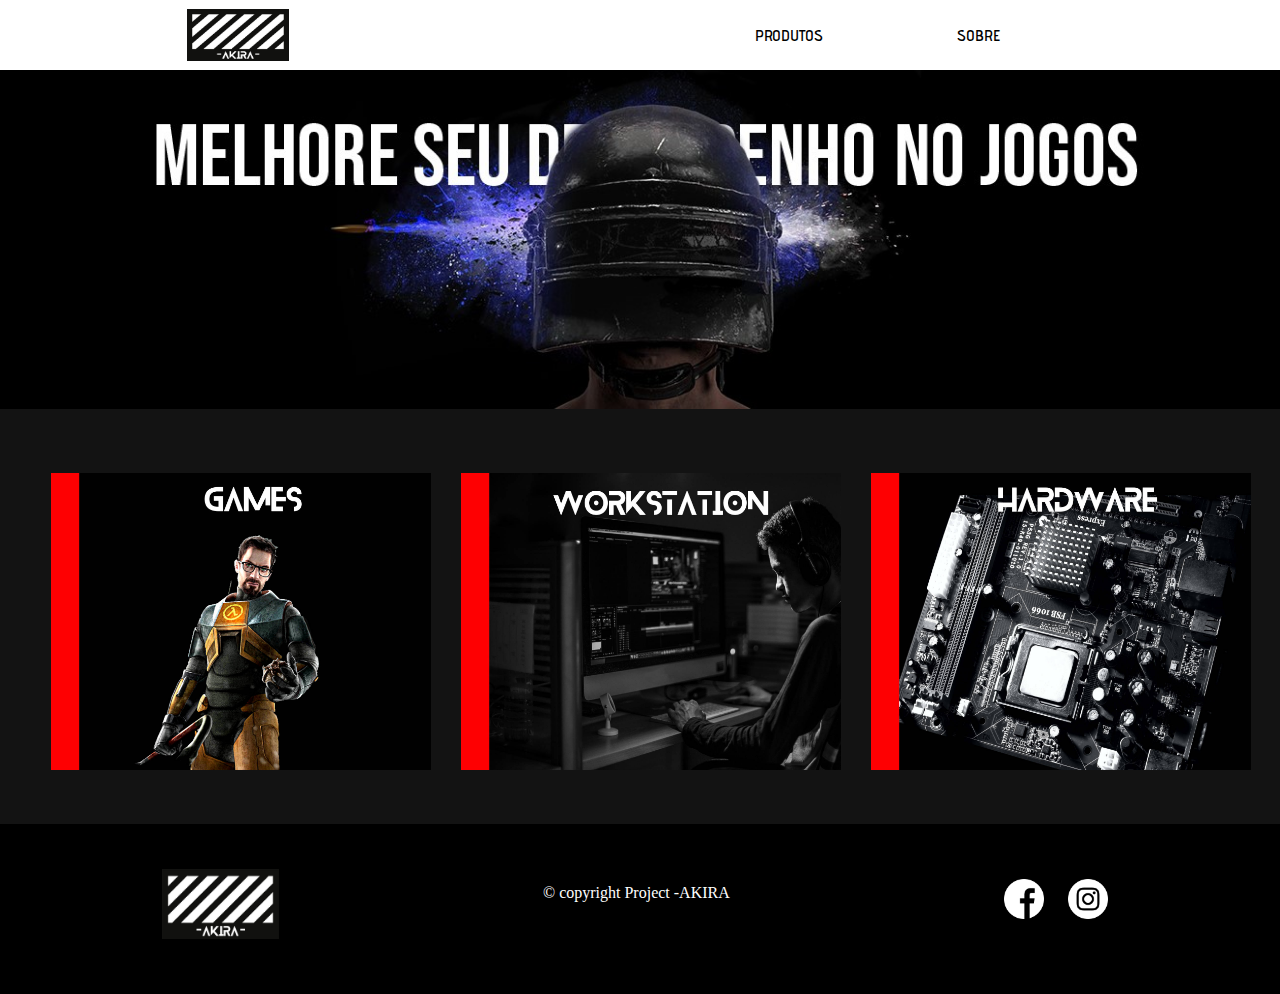
<file: index.html>
<!DOCTYPE html>
<html lang="pt-br">

<head>
    <meta charset="UTF-8">
    <meta http-equiv="X-UA-Compatible" content="IE=edge">
    <meta name="viewport" content="width=device-width, initial-scale=1.0">
    <link rel="stylesheet" href="css/estilo.css">
    <link rel="preconnect" href="https://fonts.googleapis.com">
    <link rel="preconnect" href="https://fonts.gstatic.com" crossorigin>
    <link href="https://fonts.googleapis.com/css2?family=Bebas+Neue&display=swap" rel="stylesheet">
    <title>-AKIRA-</title>
</head>

<body>
    <header id="main_header">
        <img src="./imagens/logo.jpg" alt="" id="logo">

        <ul id="area-menu">
            <li><a href="produto.html">PRODUTOS</a></li>
            <li><a href="sobre.html">SOBRE</a></li>
        </ul>

    </header>
    <main>
        <a href="produto.html"><img src="imagens/desempenho.jpg" alt="" id="banner"></a>
        <section id="main_section">
            <article>
                <ul>
                    <li><a href="produto.html"><img width="400" src="imagens/games1500.jpg" alt="" id="games"></a></li>
                    <li><img width="400" src="imagens/work1500.jpg" alt="" id="work"></li>
                    <li><img width="400" src="imagens/hardw1500.jpg" alt="" id="hard"></li>
                </ul>
            </article>
        </section>
    </main>
   <footer id="main_footer">
        <a href="./index.html"><img src="img_produtos/logo.jpg" alt="" class="img_logo"></a>
        <p class="copy"> © copyright Project -AKIRA</p>
        <div id="redesociais">
            <a href=""><img src="img_produtos/facebookBranco.png" alt="" class="facebook" ></a>
            <a href=""><img src="img_produtos/instaBranco.png" alt="" class="instagram"></a>
        </div>
        

    </footer>
    </div>
</body>

</html>
</file>
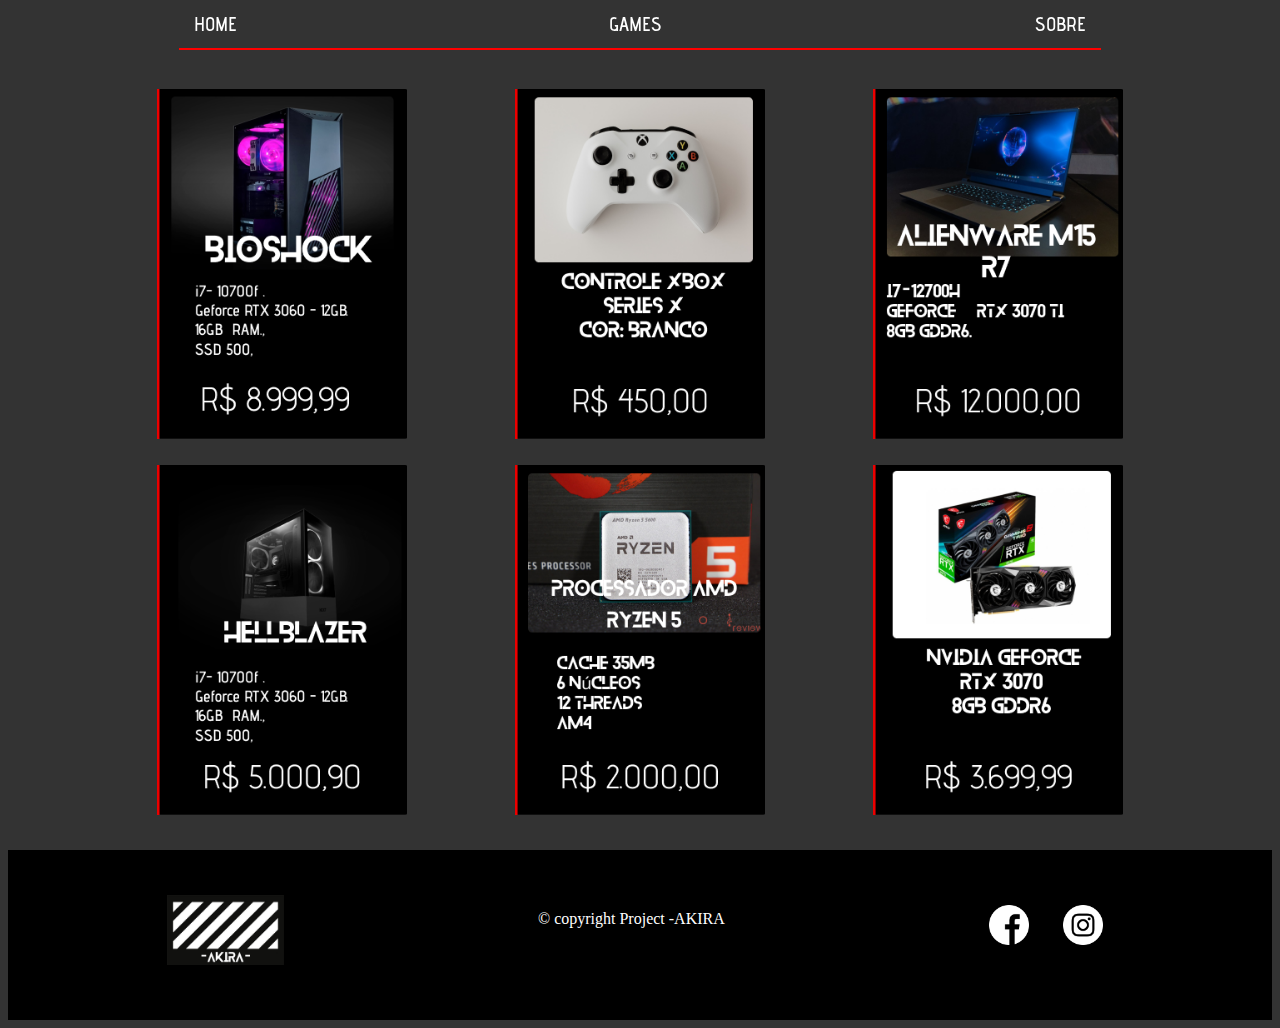
<file: produto.html>
<!DOCTYPE html>
<html lang="pt-br">
<head>
    <meta charset="UTF-8">
    <meta http-equiv="X-UA-Compatible" content="IE=edge">
    <meta name="viewport" content="width=device-width, initial-scale=1.0">
    <title>Produtos-games</title>
    <link rel="stylesheet" href="css/estilo_produto.css">
</head>
<body>
    <header >
        <div class="emenu">
            <a href="./index.html">HOME</a>
            <a href="./produto.html">GAMES</a>
            <a href="./sobre.html">SOBRE</a>
        </div>
    <hr>
    </header>
    <main>
        <div class="column">
            <div class="prod">
                <a href="#"><img src="img_produtos/bioshock.png" alt=""></a>
            </div>

            <div class="prod">
                <a href="#"><img src="img_produtos/helll.png" alt=""></a>
            </div>

        
        </div>

        <div class="column">
            <div class="prod">
                <a href="#"><img src="img_produtos/controle xbox.png" alt=""></a>
            </div>

            <div class="prod">
                <a href="#"><img src="img_produtos/amd.png" alt=""></a>
            </div>

        
        </div>

        <div class="column">
            <div class="prod">
                <a href="#"><img src="img_produtos/alienware.png" alt=""></a>
            </div>

            <div class="prod">
                <a href="#"><img src="img_produtos/placa de video.png" alt=""></a>
            </div>

        
        </div>
    </main>
    
    <footer id="main_footer">
        <a href="./index.html"><img src="img_produtos/logo.jpg" alt="" class="img_logo"></a>
        <p class="copy"> © copyright Project -AKIRA</p>
        <div id="redesociais">
            <a href=""><img src="img_produtos/facebookBranco.png" alt="" class="facebook" ></a>
            <a href=""><img src="img_produtos/instaBranco.png" alt="" class="instagram"></a>
        </div>
        

    </footer>
    </body>
</html>
</file>
<file: css/estilo.css>
@font-face {
    font-family: ret ;
    src: url(../css/font/AdventPro-SemiBold.ttf);
}

* {
    text-decoration: none;
    list-style: none;
    padding: 0px;
    margin: 0px;
}

html {
    box-sizing: border-box;
}

body {
    background-color: #131313;
    display: flex;
    flex-direction: column;
    min-height: 100vh; /*minimo de altura, vh 20/100*/

}

#main_header {
    background-color: white;
    width: 100%;
    height: 70px;
    display: flex;
    align-items: center;
    justify-content: space-around;
    padding-left: 20px;
    
}

#main_header ul {
    display: flex;
    justify-content: space-evenly;
    width: 40%
}

#main_header ul li a {
    font-family: ret;
    color: #000;
}

#logo {
    min-width: 102px;
    max-width: 102px;
    min-height: 52px;
    max-height: 52px;
    justify-content: space-between;
}

#banner {
    width: 100%;
}

#main_section {
    display: flex;
    flex-direction: column;
    align-items: center;
    width: 100%;
    padding: 50px 1px;
}

#main_section article {
    display: flex;
    justify-content: center;
    align-items: center;
    width: 100%
}


#main_section article ul {
    display: flex;
    flex-wrap: wrap;
    align-items: center;
    width: 97%;
    justify-content: space-evenly;
}

#main_section article ul li {
    margin-left: 20px;
    margin-top: 10px;
}

/*Efeito*/

#main_section article ul li:hover {
    transition: 1s;
    background-color: rgb(255, 255, 255);
    transition: 1s;
    
}

#main_section article ul li img {
    width: 380px;
    transition: 1s;
}

#main_section article ul li img:hover {
    -webkit-filter: grayscale(100%);
    filter: grayscale(80%);
    transition: 1s;

}
/*fim do efeito */

/*#main_footer {
    width: 100%;
    height: 40px;
    bottom: 0;
    position: absolute;
    background-color: #000;
    padding:10px;
    top: auto;
}

#main_footer_items {
    height: 50px;
    display: flex;
    justify-content: space-between;
    align-items: center;
    
}
#main_footer a{
    background-color: black;
    font-family: 'Courier New', Courier, monospace;
    color: white;
    align-items: center;
}

#contact_img {
    display: flex;
    justify-content: space-evenly;
    width:10%;
    margin: 10%;


}

#contact_img img {
    width: 20px;
}*/

/*footer*/
#main_footer{
    background-color: rgb(0, 0, 0);
    height: 100px;
    padding: 30px;
    padding-top: 40px;
    display: flex;
    justify-content:space-around;
}
#main_footer a{
    background-color: black;
}
.img_logo {

    height: 70px;
}
.copy{
    color: white;
    /* display: flex;
    justify-content: space-around; */
    border: 0px;
    margin-top: 20px;
    padding: 0px;
    background-color: rgb(0, 0, 0);
}

#redesociais{
    background-color: #000000;
}

#redesociais a img{
    
    /*display: flex;*/
    flex-direction: row;
    height: 40px;
    margin-top: 10px;
    background-color:black;
    padding: 0 10px;

}

/* efeito */
#main_footer a {
    font-weight: bold;
    font-size: large;
    font-family: ret;
    background-image: linear-gradient(
        to right,
        #ffffff 100%,
        #ffffff 100%,
        rgb(255, 255, 255) 100%

    );
    /*background-size: 200% 100%;*/
    /*background-position: 10%;*/
    display: inline-block;
    padding: 5px 0;
    position: relative;
    -webkit-background-clip: text;
    -webkit-text-fill-color: transparent;
    transition: all 0.3s ease-in-out;
}
#main_footer a:before{
    content: '';
    background: #ff0000;
    display: block;
    position: absolute;
    bottom: 5px;
    left: 0;
    width: 0;
    height: 2px;
    transition: all 0.3s ease-in-out;
}

#main_footer a:hover {
    background-position: 0;
   }
   
#main_footer a:hover::before{
     width: 100%;
   }

/*fim do efeito */
</file>
<file: css/estilo_produto.css>
@font-face {
    font-family: ret;
    src: url(../css/font/AdventPro-SemiBold.ttf);
}

*{
    background-color: rgb(51,51,51);
    text-decoration: none;
    color: white;
    list-style: none;
    
}

.emenu{
    display: flex;
    justify-content: space-around;
    color: white;

}
hr{
    border: 0px;
    background-color: red;
    height: 2px;
    width: 73%;
}
/*Prduto*/
main{
    
    display: flex;
    justify-content: space-around;
    padding: 20px 95px;
}
.column{
    
    display: flex;
    flex-direction: column;
    gap: 100%;
}

.prod{
    
    display: flex;
    flex-direction: column;
    padding: 10px 0;
}

.prod a img{
    
    width: 250px;
    height: 350px;
    object-fit: cover;
    padding: 1px 0;
}
/*--------------- fim de produto */

/* efeito produto*/

.prod a {
    background-image: linear-gradient(
        to right,
        #fa0000,
        #ff0000 100%,
        rgb(255, 255, 255) 50%

    );
    background-size: 20% 10%;
    background-position: 10%;
    display: inline-block;
    padding: 0px 0;
    position: relative;
    -webkit-background-clip: text;
    -webkit-text-fill-color: transparent;
    transition: all 0.3s ease-in-out;
}
.prod a:before{
    content: '';
    background: #ff0000;
    display: block;
    position: absolute;
    bottom: 5px;
    left: 0;
    width: 0;
    height: 3px;
    transition: all 0.3s ease-in-out;
}

.prod  a:hover {
    background-position: 0;
   }
   
.prod  a:hover::before{
     width: 100%;
   }

/*fim do efeito produto */

/* efeito menu*/

.emenu a {
    font-family: ret ;
        font-size: 19px;
    background-image: linear-gradient(
        to right,
        #ffffff,
        #ffffff 100%,
        rgb(255, 255, 255) 50%

    );
    background-size: 20% 10%;
    background-position: 10%;
    display: inline-block;
    padding: 5px 5px;
    position: relative;
    -webkit-background-clip: text;
    -webkit-text-fill-color: transparent;
    transition: all 0.3s ease-in-out;
}
.emenu a:before{
    content: '';
    background: #ee0000;
    display: block;
    position: absolute;
    bottom: 5px;
    left: 0;
    width: 0;
    height: 3px;
    transition: all 0.3s ease-in-out;
}

.emenu  a:hover {
    background-position: 0;
   }
   
.emenu a:hover::before{
     width: 100%;
   }

/*fim do efeito menu */


/* efeito footer*/

#main_footer a {
   
    background-image: linear-gradient(
    to right,
    #ffffff,
    #ffffff 100%,
    rgb(255, 255, 255) 50%

);
background-size: 20% 10%;
background-position: 10%;
display: inline-block;
padding: 5px 5px;
position: relative;
-webkit-background-clip: text;
-webkit-text-fill-color: transparent;
transition: all 0.3s ease-in-out;
}
#main_footer a:before{
content: '';
background: #f7f7f7;
display: block;
position: absolute;
bottom: 5px;
left: 0;
width: 0;
height: 3px;
transition: all 0.3s ease-in-out;
}

#main_footer a:hover {
background-position: 0;
}

#main_footer a:hover::before{
 width: 100%;
}

/*fim do footer */


/*footer*/
#main_footer{
    background-color: rgb(0, 0, 0);
    height: 100px;
    padding: 30px;
    padding-top: 40px;
    display: flex;
    justify-content:space-around;
}
#main_footer a{
    background-color: black;
}
.img_logo {

    height: 70px;
}
.copy{
    color: white;
    /* display: flex;
    justify-content: space-around; */
    border: 0px;
    margin-top: 20px;
    padding: 0px;
    background-color: rgb(0, 0, 0);
}

#redesociais{
    background-color: #000000;
}

#redesociais a img{
    
    /*display: flex;*/
    flex-direction: row;
    height: 40px;
    margin-top: 10px;
    background-color:black;
    padding: 0 10px;

}
</file>
